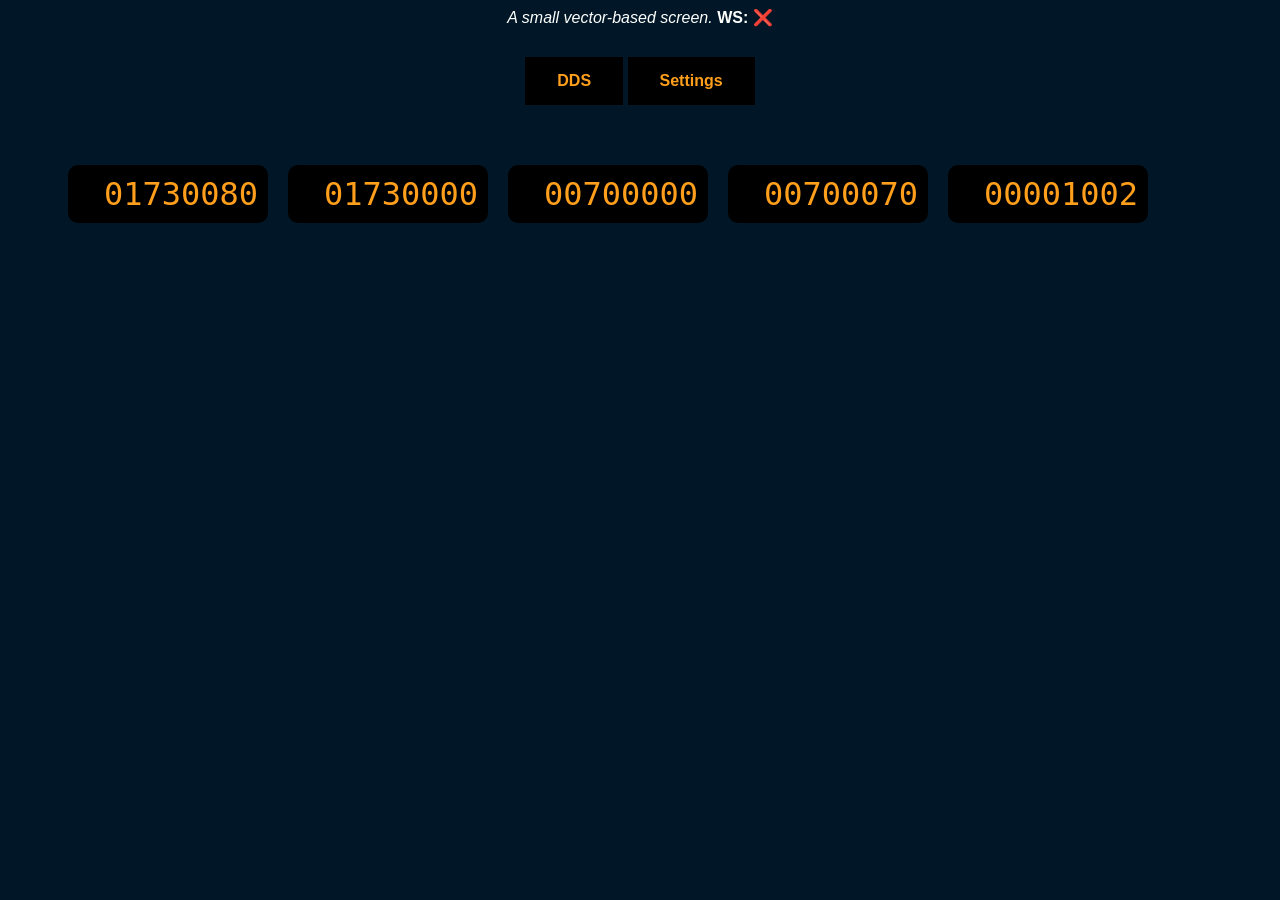
<file: data/index.htm>
<!DOCTYPE html>
<html>
<meta charset="utf-8" />
<head>
  <title>esp32_crt</title>
  <link rel="stylesheet" type="text/css" href="style.css">
</head>
<body>
<div style="text-align: center;">
  <!-- <h1>📺 esp32_crt 📺</h1> -->
  <i>A small vector-based screen.</i>
  <b>WS: <span id=connected_status>❌</span></b>
  <div>
    <button onclick="tab('t_dds');">DDS</button>
    <button onclick="window.location.href='settings.htm';">Settings</button>
  </div>
</div>
<div class="tab" id="t_dds"></div>
</body>
<script language="javascript" type="text/javascript">
  var websocket;
  var knobValues = {};
  var waveforms = 0;

  function createDDSKnob(id_name, target_div) {
    const tfi = document.createElement('input');
    tfi.setAttribute('id', id_name);

    tfi.value = knobValues[id_name].toString(16).padStart(8, '0');

    tfi.addEventListener('change', e => {
      val = parseInt(e.target.value, 16);
      knobValues[id_name] = val
      e.target.value = val.toString(16).padStart(8, '0');
      sendDDS()
    });

    tfi.addEventListener('keydown', e => {
      if (e.key == "ArrowDown")
          var sign = -1;
      else if (e.key == "ArrowUp")
          var sign = 1;
      else
          return;
      var start = e.target.selectionStart;
      if (start >= 8)
        start = 7;
      knobValues[id_name] += 2**((7 - start) * 4) * sign;
      knobValues[id_name] = (knobValues[id_name] & 0xFFFFFFFF)>>>0;
      sendDDS()
      var val_str = knobValues[id_name].toString(16).padStart(8, '0');
      // console.log(start, val_str);
      // store / restore cursor position
      e.target.value = val_str;
      e.target.setSelectionRange(start, start);
      e.preventDefault();
    });

    document.getElementById(target_div).appendChild(tfi);
  }

  function sendDDS() {
    s = "d," + knobValues['fcx'].toString(16) + ',' + knobValues['fcy'].toString(16) + ',' + knobValues['fmx'].toString(16) + ',' + knobValues['fmy'].toString(16) + ',' + knobValues['wfm'].toString(16);
    console.log(s);
    websocket.send(s);
  }

  function init() {
    var host = window.location.host;
    if (host == "")
      host = "esp_crt.local"
    websocket = new WebSocket("ws://" + host + "/ws");

    websocket.onopen = function(evt) {
      connected_status.innerHTML = "⌚";
    };

    websocket.onclose = function(evt) {
      connected_status.innerHTML = "❌";
    };

    websocket.onmessage = function(evt) {
      console.log("dat: " + evt.data);
      dat = JSON.parse(evt.data);
      if ("hello" in dat) {
        MAX_DUTY_PERCENT = dat['MAX_DUTY_PERCENT'];
        sliders["DUTY"][0].max = MAX_DUTY_PERCENT / 100 * 10000;
        MAX_T_ON = dat['MAX_T_ON'];
        BITS_PER_SEC = dat["BITS_PER_SEC"];
        tab('t_tab');

        websocket.send("l");  // get names of all midi files

        setInterval(function() {
          websocket.send("i");
        }, 1000);
      } else if ("RSSI" in dat) {
        connected_status.innerHTML = "✅ (" + dat["RSSI"] + "dBm)";
      }
    };

    websocket.onerror = function(evt) {
      connected_status.innerHTML = "🔥 " + evt;
    };

    knobValues['fcx'] = 0x1730080;
    knobValues['fcy'] = 0x1730000;
    knobValues['fmx'] = 0x0700000;
    knobValues['fmy'] = 0x0700070;
    knobValues['wfm'] = 0x1002;

    createDDSKnob('fcx', 't_dds');
    createDDSKnob('fcy', 't_dds');
    createDDSKnob('fmx', 't_dds');
    createDDSKnob('fmy', 't_dds');
    createDDSKnob('wfm', 't_dds');
  }

  window.addEventListener("load", init, false);
</script>
</file>
<file: data/style.css>
/*
dark blue:  #011627
white:      #FDFFFC
turq:       #2EC4B6
hl orange:  #FF9F1C
hl pink:    #E71D36

html {
  font-size: 150%;
}
*/

body {
  background-color: #011627;
  color: #FDFFFC;
  font-family: 'Roboto', 'Helvetica Neue', 'Helvetica', 'Arial', sans-serif;
}

.tab {
  padding: 50px;
}

a {
  color: #9b4dca;
  text-decoration: none;
}

a:focus, a:hover {
  color: #606c76;
}

h1,
h2 {
  color: #FF9F1C;
  text-align: center;
}

button {
  background-color: black;
  color: #FF9F1C;
  padding: 15px 32px;
  margin-top: 30px;
  text-align: center;
  font-weight: bold;
  font-size: 16px;
  border: none;
}

/* Settings */
button:hover {
  background-color: #500000;
}

button:disabled {
    color: #444444;
}

textarea {
  width: 95%;
  height: calc(100vh - 300px);
}

.shell-wrap {
  width: 95%;
  margin: auto;
}

.shell-body {
  padding: 10px;
  /*overflow: hidden;*/
  list-style: none;
  background: #300A24;
  color: #CCCCCC;
  line-height: 1.6em;
  -webkit-border-radius: 20px;
}

li {
  list-style-type: None;
  list-style-position: inside;
  position: relative;
  margin: auto;
  width: 560px;
  color: #FF9F1C;
  padding: 18px;
  padding-left: 56px;
  background-color: #000000;
}

/* adjustment tb input */
input {
  padding: 10px;
  margin: 10px;
  width: 180px;
  background-color: #000000;
  font-family: monospace;
  font-size: 24pt;
  text-align: right;
  color: #FF9F1C;
  border: none;
  border-radius: 10px;
}

/* adjustment input */
.wrapper {
  display: grid;
  grid-template-columns: 15px 15px 15px 15px 15px 15px 15px 15px;
  grid-gap: 5px;
  justify-content: center;
}

a.box{
  color: #fff;
  text-align: center;
  cursor: pointer;
  user-select: None;
}

a.box.m {
  cursor: default;
  user-select: auto;
}
</file>
